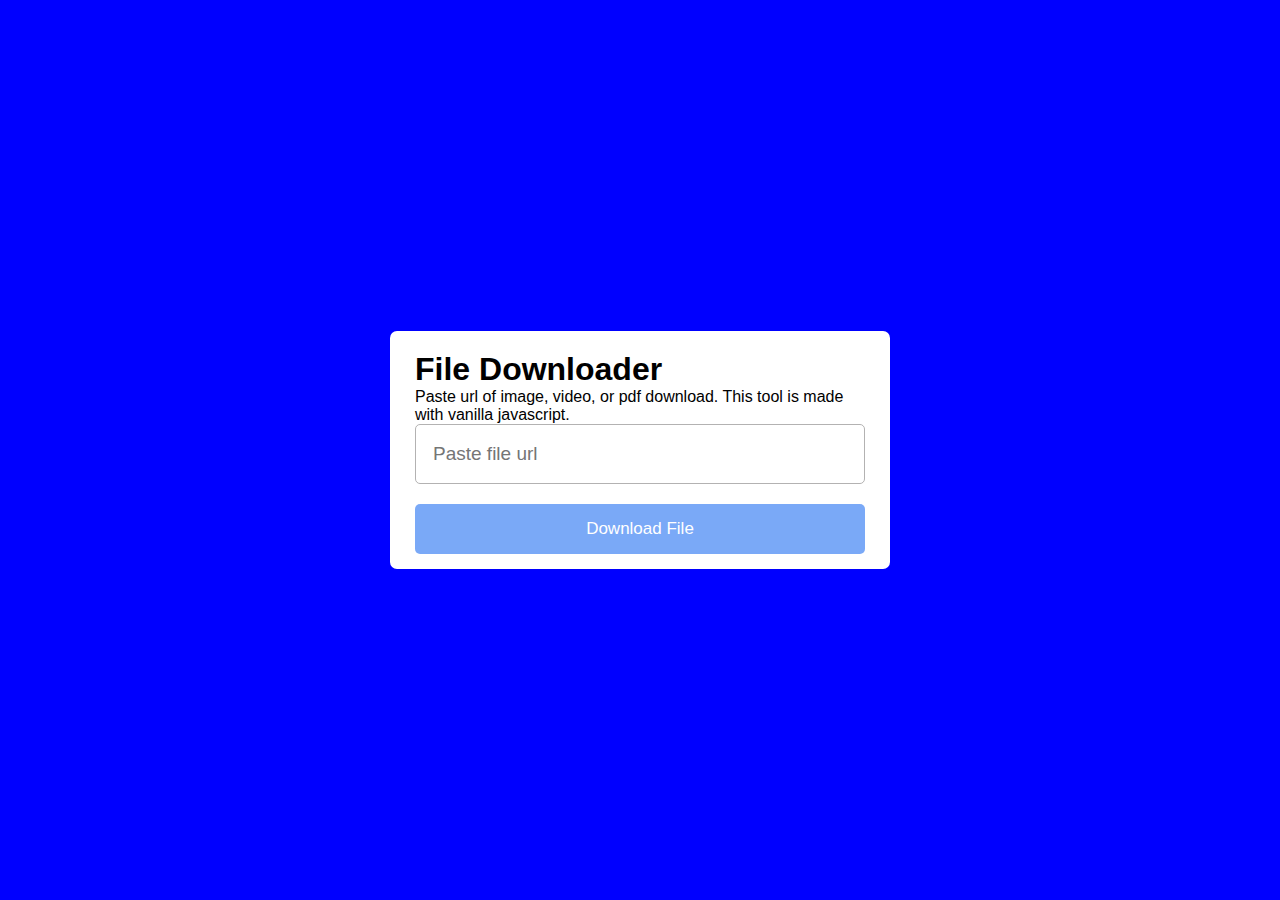
<file: index.html>
<!DOCTYPE html>
<html lang="en">
<head>
  <meta charset="UTF-8">
  <meta name="viewport" content="width=device-width, initial-scale=1.0">
  <title>My File Downloader for pc</title>
  <link rel="stylesheet" href="style.css">
</head>
<body>
  <div class="wrapper">
    <header>
     <h1>File Downloader</h1>
    <p>Paste url of image, video, or pdf download. This tool is made with vanilla javascript.</p>
     
    </header>
    <form action="#">
      <input type="url" placeholder="Paste file url" required>
      <button>Download File</button>
    </form>
  </div>
  
  <script src="indix.js"></script>
</body>
</html>
</file>
<file: style.css>
*{
  margin: 0;
  padding: 0;
  box-sizing: border-box;
  font-family: sans-serif;
}
body{
  display: flex;
  align-items: center;
  justify-content: center;
  min-height: 100vh;
  background: blue;
}
.wrapper{
  width: 500px;
  background: #fff;
  padding: 20px 25px 15px ;
  border-radius: 7px;
}
.header h1{
font-size: 27;
font-weight: 500;
}
.header p{
font-size: 18;
margin-top: 5px;
}
.form{
  margin: 20px 0 27px;
}
form input{
  width: 100%;
  height: 60px;
  outline: none;
  font-size: 19px;
  padding: 0 17px;
  border-radius: 5px;
  border-radius: 5px;
  border: 1px solid #b3b2b2;
}
form button{
  opacity: 0.7;
  width: 100%;
  border: none;
  outline: none;
  color: #fff;
  font-size: 17px;
  padding: 15px;
  margin-top: 20px;
  border-radius: 5px;
  background-color: #4285f4;
  cursor: pointer;
  pointer-events: none;
}
form input:valid ~ button{
  opacity: 1;
  pointer-events: auto;

}
</file>
